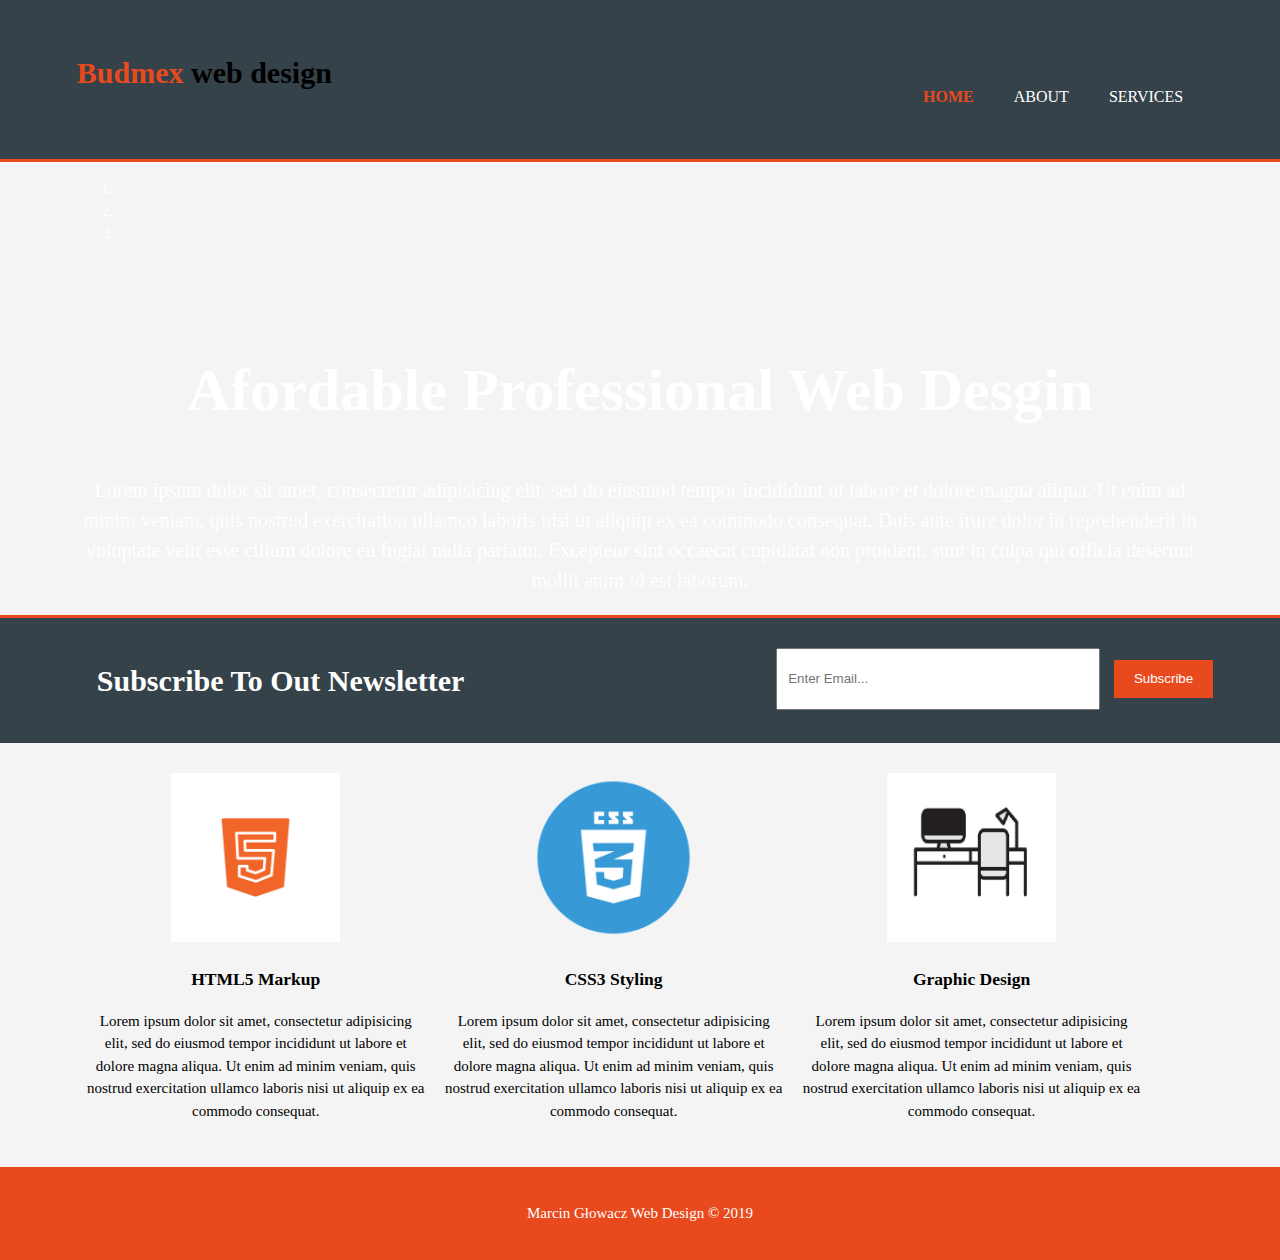
<file: index.html>
<!doctype html>
<html lang="en">
  <head>
    <!-- Required meta tags -->
    <meta charset="utf-8">
    <meta name="viewport" content="width=device-width, initial-scale=1, shrink-to-fit=no">

    <!-- Bootstrap CSS -->
    <link rel="stylesheet" href="https://stackpath.bootstrapcdn.com/bootstrap/4.2.1/css/bootstrap.min.css" integrity="sha384-GJzZqFGwb1QTTN6wy59ffF1BuGJpLSa9DkKMp0DgiMDm4iYMj70gZWKYbI706tWS" crossorigin="anonymous">

    <link rel="stylesheet" href="css/app.css">

<link rel="stylesheet" href="https://use.fontawesome.com/releases/v5.6.3/css/all.css" integrity="sha384-UHRtZLI+pbxtHCWp1t77Bi1L4ZtiqrqD80Kn4Z8NTSRyMA2Fd33n5dQ8lWUE00s/" crossorigin="anonymous">
    <title>Hello, world!</title>
  </head>
  <body>
    <header>
      <div class="container">
      <div class="branding">
          <h1><span class="highlight">Budmex</span> web design</h1>
      </div>
      <nav>
        <ul>
        <li class="current"><a href="index.html">Home</a></li>
        <li><a href="about.html">About</a></li>
        <li><a href="services.html">Services</a></li>
        </ul>
      </nav>
      </div>
    </header>

    <section id="showcase">
      <div class="container">
        <div id="carouselExampleIndicators" class="carousel slide" data-ride="carousel">
          <ol class="carousel-indicators">
            <li data-target="#carouselExampleIndicators" data-slide-to="0" class="active"></li>
            <li data-target="#carouselExampleIndicators" data-slide-to="1"></li>
            <li data-target="#carouselExampleIndicators" data-slide-to="2"></li>
          </ol>
        <h1>Afordable Professional Web Desgin</h1>
        <p>Lorem ipsum dolor sit amet, consectetur adipisicing elit, sed do eiusmod tempor incididunt ut labore et dolore magna aliqua. Ut enim ad minim veniam, quis nostrud exercitation ullamco laboris nisi ut aliquip ex ea commodo consequat. Duis aute irure dolor in reprehenderit in voluptate velit esse cillum dolore eu fugiat nulla pariatur. Excepteur sint occaecat cupidatat non proident, sunt in culpa qui officia deserunt mollit anim id est laborum.</p>
      </div>
    </section>

    <section id="newsletter">
      <div class="container">
        <h1>Subscribe To Out Newsletter</h1>
        <form class="" action="index.html" method="post">
          <input type="email" placeholder="Enter Email..." value="">
          <button type="submit" class="button_1">Subscribe</button>
        </form>
      </div>

    </section>

    <section id="boxes">
      <div class="container">

        <div class="box">
          <img id="png" src="imgs/html.png" alt="">
            <h3>HTML5 Markup</h3>
          </img>
          <p>Lorem ipsum dolor sit amet, consectetur adipisicing elit, sed do eiusmod tempor incididunt ut labore et dolore magna aliqua. Ut enim ad minim veniam, quis nostrud exercitation ullamco laboris nisi ut aliquip ex ea commodo consequat.</p>
        </div>

        <div class="box">
          <img id="png" src="imgs/css.png" alt="">
            <h3>CSS3 Styling</h3>
          </img>
          <p>Lorem ipsum dolor sit amet, consectetur adipisicing elit, sed do eiusmod tempor incididunt ut labore et dolore magna aliqua. Ut enim ad minim veniam, quis nostrud exercitation ullamco laboris nisi ut aliquip ex ea commodo consequat.</p>
        </div>

        <div class="box">
          <img id="png" src="imgs/graphicDesign.jpg" alt="">
            <h3>Graphic Design</h3>
          </img>
          <p>Lorem ipsum dolor sit amet, consectetur adipisicing elit, sed do eiusmod tempor incididunt ut labore et dolore magna aliqua. Ut enim ad minim veniam, quis nostrud exercitation ullamco laboris nisi ut aliquip ex ea commodo consequat.</p>
        </div>

      </div>
    </section>

    <footer>
      <p>Marcin Głowacz Web Design &copy; 2019</p>
    </footer>


    <!-- Optional JavaScript -->
    <!-- jQuery first, then Popper.js, then Bootstrap JS -->
    <script src="https://code.jquery.com/jquery-3.3.1.slim.min.js" integrity="sha384-q8i/X+965DzO0rT7abK41JStQIAqVgRVzpbzo5smXKp4YfRvH+8abtTE1Pi6jizo" crossorigin="anonymous"></script>
    <script src="https://cdnjs.cloudflare.com/ajax/libs/popper.js/1.14.6/umd/popper.min.js" integrity="sha384-wHAiFfRlMFy6i5SRaxvfOCifBUQy1xHdJ/yoi7FRNXMRBu5WHdZYu1hA6ZOblgut" crossorigin="anonymous"></script>
    <script src="https://stackpath.bootstrapcdn.com/bootstrap/4.2.1/js/bootstrap.min.js" integrity="sha384-B0UglyR+jN6CkvvICOB2joaf5I4l3gm9GU6Hc1og6Ls7i6U/mkkaduKaBhlAXv9k" crossorigin="anonymous"></script>

    <script src = "js/main.js"></script>
  </body>
</html>
</file>
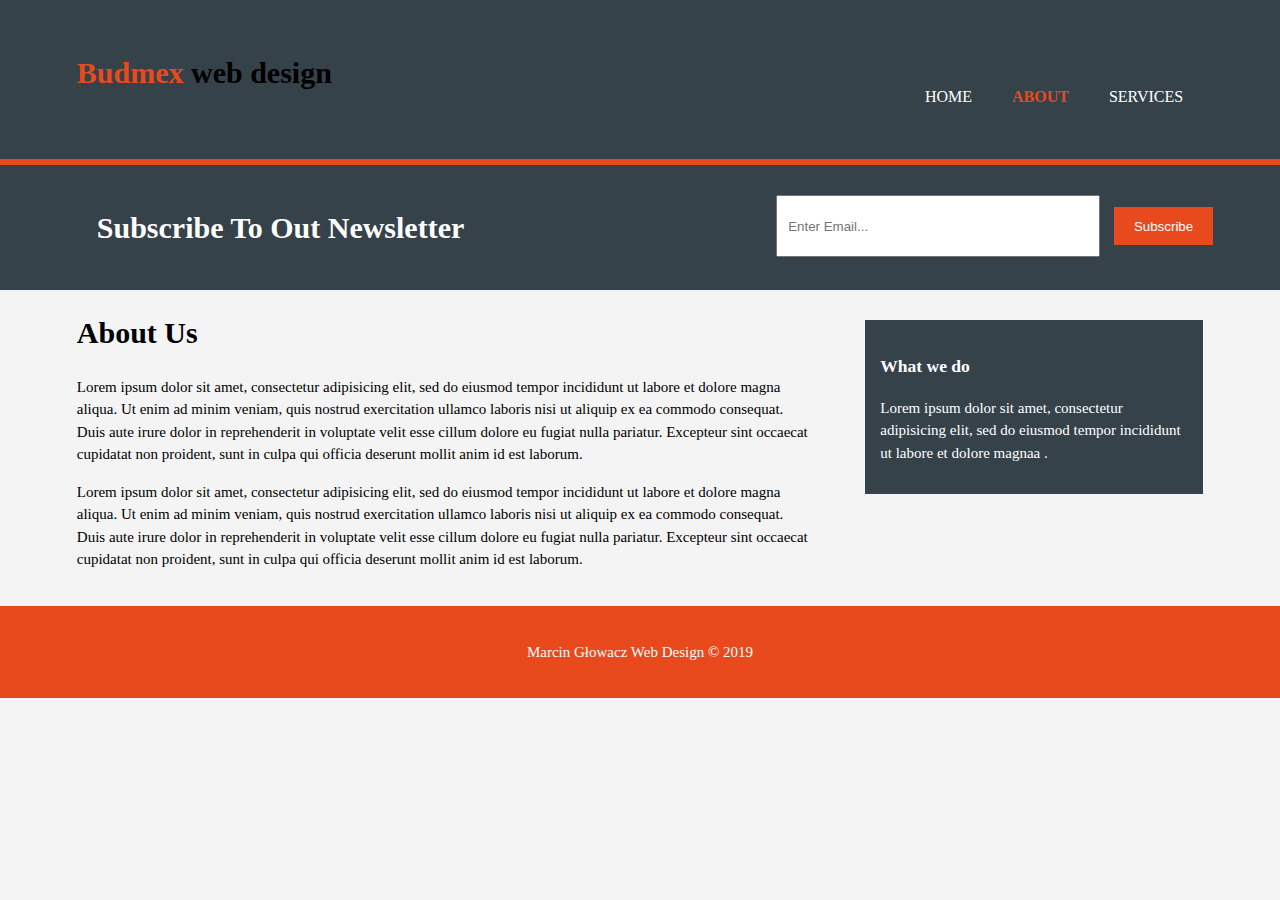
<file: about.html>
<!doctype html>
<html lang="en">
  <head>
    <!-- Required meta tags -->
    <meta charset="utf-8">
    <meta name="viewport" content="width=device-width, initial-scale=1, shrink-to-fit=no">

    <!-- Bootstrap CSS -->
    <link rel="stylesheet" href="https://stackpath.bootstrapcdn.com/bootstrap/4.2.1/css/bootstrap.min.css" integrity="sha384-GJzZqFGwb1QTTN6wy59ffF1BuGJpLSa9DkKMp0DgiMDm4iYMj70gZWKYbI706tWS" crossorigin="anonymous">

    <link rel="stylesheet" href="css/app.css">

<link rel="stylesheet" href="https://use.fontawesome.com/releases/v5.6.3/css/all.css" integrity="sha384-UHRtZLI+pbxtHCWp1t77Bi1L4ZtiqrqD80Kn4Z8NTSRyMA2Fd33n5dQ8lWUE00s/" crossorigin="anonymous">
    <title>About!</title>
  </head>
  <body>
    <header>
      <div class="container">
      <div class="branding">
          <h1><span class="highlight">Budmex</span> web design</h1>
      </div>
      <nav>
        <ul>
        <li><a href="index.html">Home</a></li>
        <li class="current"><a href="about.html">About</a></li>
        <li><a href="services.html">Services</a></li>
        </ul>
      </nav>
      </div>
    </header>

    <section id="newsletter">
      <div class="container">
        <h1>Subscribe To Out Newsletter</h1>
        <form class="" action="index.html" method="post">
          <input type="email" placeholder="Enter Email..." value="">
          <button type="submit" class="button_1">Subscribe</button>
        </form>
      </div>

    </section>

    <section id="main">
      <div class="container">
        <article id="main-col">
          <h1 class="page-ttitle">About Us</h1>
          <p>Lorem ipsum dolor sit amet, consectetur adipisicing elit, sed do eiusmod tempor incididunt ut labore et dolore magna aliqua. Ut enim ad minim veniam, quis nostrud exercitation ullamco laboris nisi ut aliquip ex ea commodo consequat. Duis aute irure dolor in reprehenderit in voluptate velit esse cillum dolore eu fugiat nulla pariatur. Excepteur sint occaecat cupidatat non proident, sunt in culpa qui officia deserunt mollit anim id est laborum.</p>
          <p>Lorem ipsum dolor sit amet, consectetur adipisicing elit, sed do eiusmod tempor incididunt ut labore et dolore magna aliqua. Ut enim ad minim veniam, quis nostrud exercitation ullamco laboris nisi ut aliquip ex ea commodo consequat. Duis aute irure dolor in reprehenderit in voluptate velit esse cillum dolore eu fugiat nulla pariatur. Excepteur sint occaecat cupidatat non proident, sunt in culpa qui officia deserunt mollit anim id est laborum.</p>
        </article>

        <aside id="sidebar">
          <div class="dark">
            <h3>What we do</h3>
            <p>Lorem ipsum dolor sit amet, consectetur adipisicing elit, sed do eiusmod tempor incididunt ut labore et dolore magnaa .</p>
          </div>
        </aside>
      </div>
    </section>

    <footer>
      <p>Marcin Głowacz Web Design &copy; 2019</p>
    </footer>


    <!-- Optional JavaScript -->
    <!-- jQuery first, then Popper.js, then Bootstrap JS -->
    <script src="https://code.jquery.com/jquery-3.3.1.slim.min.js" integrity="sha384-q8i/X+965DzO0rT7abK41JStQIAqVgRVzpbzo5smXKp4YfRvH+8abtTE1Pi6jizo" crossorigin="anonymous"></script>
    <script src="https://cdnjs.cloudflare.com/ajax/libs/popper.js/1.14.6/umd/popper.min.js" integrity="sha384-wHAiFfRlMFy6i5SRaxvfOCifBUQy1xHdJ/yoi7FRNXMRBu5WHdZYu1hA6ZOblgut" crossorigin="anonymous"></script>
    <script src="https://stackpath.bootstrapcdn.com/bootstrap/4.2.1/js/bootstrap.min.js" integrity="sha384-B0UglyR+jN6CkvvICOB2joaf5I4l3gm9GU6Hc1og6Ls7i6U/mkkaduKaBhlAXv9k" crossorigin="anonymous"></script>

    <script src = "js/main.js"></script>
  </body>
</html>
</file>
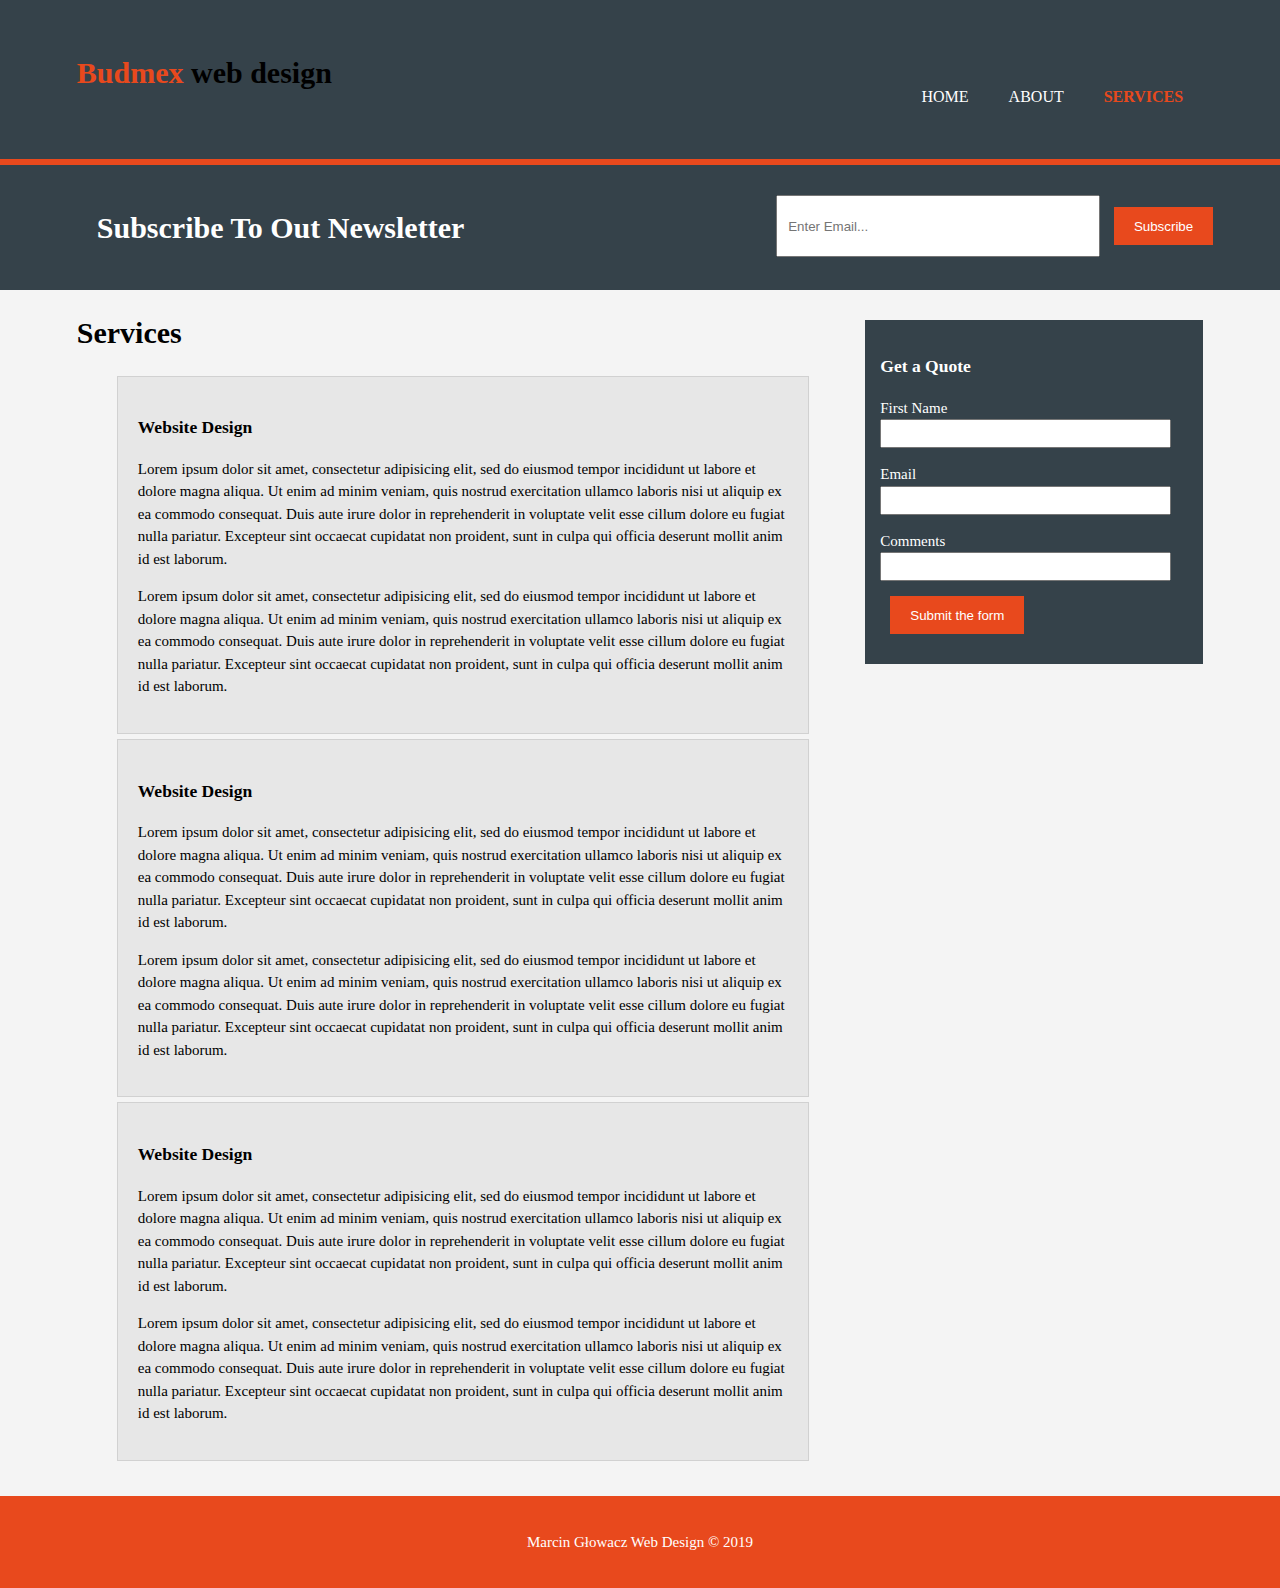
<file: services.html>
<!doctype html>
<html lang="en">
  <head>
    <!-- Required meta tags -->
    <meta charset="utf-8">
    <meta name="viewport" content="width=device-width, initial-scale=1, shrink-to-fit=no">

    <!-- Bootstrap CSS -->
    <link rel="stylesheet" href="https://stackpath.bootstrapcdn.com/bootstrap/4.2.1/css/bootstrap.min.css" integrity="sha384-GJzZqFGwb1QTTN6wy59ffF1BuGJpLSa9DkKMp0DgiMDm4iYMj70gZWKYbI706tWS" crossorigin="anonymous">

    <link rel="stylesheet" href="css/app.css">

<link rel="stylesheet" href="https://use.fontawesome.com/releases/v5.6.3/css/all.css" integrity="sha384-UHRtZLI+pbxtHCWp1t77Bi1L4ZtiqrqD80Kn4Z8NTSRyMA2Fd33n5dQ8lWUE00s/" crossorigin="anonymous">
    <title>Services</title>
  </head>
  <body>
    <header>
      <div class="container">
      <div class="branding">
          <h1><span class="highlight">Budmex</span> web design</h1>
      </div>
      <nav>
        <ul>
        <li><a href="index.html">Home</a></li>
        <li><a href="about.html">About</a></li>
        <li class="current"><a href="services.html">Services</a></li>
        </ul>
      </nav>
      </div>
    </header>

    <section id="newsletter">
      <div class="container">
        <h1>Subscribe To Out Newsletter</h1>
        <form class="" action="index.html" method="post">
          <input type="email" placeholder="Enter Email..." value="">
          <button type="submit" class="button_1">Subscribe</button>
        </form>
      </div>

    </section>

    <section id="main">
      <div class="container">
        <article id="main-col">
          <h1 class="page-ttitle">Services</h1>
            <ul id="services">
              <li>
                <h3>Website Design</h3>
                <p>Lorem ipsum dolor sit amet, consectetur adipisicing elit, sed do eiusmod tempor incididunt ut labore et dolore magna aliqua. Ut enim ad minim veniam, quis nostrud exercitation ullamco laboris nisi ut aliquip ex ea commodo consequat. Duis aute irure dolor in reprehenderit in voluptate velit esse cillum dolore eu fugiat nulla pariatur. Excepteur sint occaecat cupidatat non proident, sunt in culpa qui officia deserunt mollit anim id est laborum.</p>
                <p>Lorem ipsum dolor sit amet, consectetur adipisicing elit, sed do eiusmod tempor incididunt ut labore et dolore magna aliqua. Ut enim ad minim veniam, quis nostrud exercitation ullamco laboris nisi ut aliquip ex ea commodo consequat. Duis aute irure dolor in reprehenderit in voluptate velit esse cillum dolore eu fugiat nulla pariatur. Excepteur sint occaecat cupidatat non proident, sunt in culpa qui officia deserunt mollit anim id est laborum.</p>
              </li>

              <li>
                <h3>Website Design</h3>
                <p>Lorem ipsum dolor sit amet, consectetur adipisicing elit, sed do eiusmod tempor incididunt ut labore et dolore magna aliqua. Ut enim ad minim veniam, quis nostrud exercitation ullamco laboris nisi ut aliquip ex ea commodo consequat. Duis aute irure dolor in reprehenderit in voluptate velit esse cillum dolore eu fugiat nulla pariatur. Excepteur sint occaecat cupidatat non proident, sunt in culpa qui officia deserunt mollit anim id est laborum.</p>
                <p>Lorem ipsum dolor sit amet, consectetur adipisicing elit, sed do eiusmod tempor incididunt ut labore et dolore magna aliqua. Ut enim ad minim veniam, quis nostrud exercitation ullamco laboris nisi ut aliquip ex ea commodo consequat. Duis aute irure dolor in reprehenderit in voluptate velit esse cillum dolore eu fugiat nulla pariatur. Excepteur sint occaecat cupidatat non proident, sunt in culpa qui officia deserunt mollit anim id est laborum.</p>
              </li>

              <li>
                <h3>Website Design</h3>
                <p>Lorem ipsum dolor sit amet, consectetur adipisicing elit, sed do eiusmod tempor incididunt ut labore et dolore magna aliqua. Ut enim ad minim veniam, quis nostrud exercitation ullamco laboris nisi ut aliquip ex ea commodo consequat. Duis aute irure dolor in reprehenderit in voluptate velit esse cillum dolore eu fugiat nulla pariatur. Excepteur sint occaecat cupidatat non proident, sunt in culpa qui officia deserunt mollit anim id est laborum.</p>
                <p>Lorem ipsum dolor sit amet, consectetur adipisicing elit, sed do eiusmod tempor incididunt ut labore et dolore magna aliqua. Ut enim ad minim veniam, quis nostrud exercitation ullamco laboris nisi ut aliquip ex ea commodo consequat. Duis aute irure dolor in reprehenderit in voluptate velit esse cillum dolore eu fugiat nulla pariatur. Excepteur sint occaecat cupidatat non proident, sunt in culpa qui officia deserunt mollit anim id est laborum.</p>
              </li>

            </ul>
        </article>

        <aside id="sidebar">
          <div class="dark">
            <h3>Get a Quote</h3>
            <form method="post" action="send_mail.php">
              <p>
                <label>First Name
                  <input type="text" name="first_name" required>
                </label>
              </p>

              <p>
                <label>Email
                    <input type="email" name="email_address">
                </label>
              </p>

              <p>
                <label>Comments
                  <input name="comments" maxlength="500"></input>
                </label>
              </p>
              <p>
                <button class="button_1">Submit the form</button></p>
              </form>

          </div>

        </aside>
      </div>
    </section>

    <footer>
      <p>Marcin Głowacz Web Design &copy; 2019</p>
    </footer>


    <!-- Optional JavaScript -->
    <!-- jQuery first, then Popper.js, then Bootstrap JS -->
    <script src="https://code.jquery.com/jquery-3.3.1.slim.min.js" integrity="sha384-q8i/X+965DzO0rT7abK41JStQIAqVgRVzpbzo5smXKp4YfRvH+8abtTE1Pi6jizo" crossorigin="anonymous"></script>
    <script src="https://cdnjs.cloudflare.com/ajax/libs/popper.js/1.14.6/umd/popper.min.js" integrity="sha384-wHAiFfRlMFy6i5SRaxvfOCifBUQy1xHdJ/yoi7FRNXMRBu5WHdZYu1hA6ZOblgut" crossorigin="anonymous"></script>
    <script src="https://stackpath.bootstrapcdn.com/bootstrap/4.2.1/js/bootstrap.min.js" integrity="sha384-B0UglyR+jN6CkvvICOB2joaf5I4l3gm9GU6Hc1og6Ls7i6U/mkkaduKaBhlAXv9k" crossorigin="anonymous"></script>

    <script src = "js/main.js"></script>
  </body>
</html>
</file>
<file: css/app.css>
body {
  font-size: 15px;
  line-height: 1.5;
  padding: 0;
  margin: 0;
  background-color:#f4f4f4;
}
/* Global */
.container{
  width: 88%;
  margin: auto;
  overflow: hidden;
}
.button_1{
  margin-left: 10px;
  height: 38px;
  background: #e8491d;
  border: none;
  padding-left: 20px;
  padding-right: 20px;
  color: #ffffffff;
}

.dark {
background-color: #35424a;
padding: 15px;
margin-top: 10px;
margin-bottom: 10px;
color: #ffffffff;
}


/* header */
header {
  background: #35424a;
  border-bottom: #e8491d 3px solid;
  padding-top: 30px;
  /* min-height: 70px; */
}
header a {
  color: #ffffffff;
  text-decoration: none;
  text-transform: uppercase;
  font-size: 16px;
}
header ul{
  margin: 0;
  padding: 0;
}
header li {
  float: left;
  display: inline;
  padding: 0 20px 0 20px;
}
header #branding{
  float: left;
}
header #branding h1 {
  margin: 0;
}
header nav{
  float: right;
  /* position: fixed; */
  margin-top: -30px;
  margin-bottom: 50px;
  /* border: 1px solid black; */
  /* padding-bottom: 50px; */
}

header .highlight, header .current a{
  color: #e8491d;
  font-weight: bold;
}

header a:hover{
  color: #cccccccc;
  font-weight: bold;
  transition-delay: 1s;
}

/* Showcase */

#showcase{
  min-height: 400px;
  max-height: 30%;
  background:url('https://images.unsplash.com/photo-1525547719571-a2d4ac8945e2?ixlib=rb-1.2.1&ixid=eyJhcHBfaWQiOjEyMDd9&auto=format&fit=crop&w=700&q=80') no-repeat 0 -360px;
  background-size: cover;
  text-align: center;
  color: #ffffff;
}

#showcase h1 {
  font-size: 60px;
  margin-top: 100px;
}

#showcase p {
  font-size: 20px;
}
#newsletter {
  width: 100%;
  background-color: #35424a;
  padding: 20px;
  border-top: 3px solid #e8491d;
}

/* newsletter */
#newsletter h1 {
  color: #ffffffff;
  float: left;
}
#newsletter form {
  float: right;
  margin: 10px;
}
#newsletter input[type="email"]{
  width: 300px;
  height: 38px;
  padding: 10px;
}

/* boxes */
#boxes {
  margin-top: 20px;
}
#boxes .box {
  float: left;
  width: 30%;
  background-size: cover;
  padding: 10px;
  text-align: center;
}
.box #png {
  width: 50%;
  height: 30%;
  align-items: center;
}

/* Sidebar */
aside#sidebar{
  float: right;
  width: 30%;
  /* border: 1px solid black; */
  margin-top: 20px;
  /* margin-top: 20px; */
}

aside#sidebar input, aside#sidebar .quote textarea {
  width: 90%;
  padding: 5px;
}

/* Main-col */
article#main-col{
  float:left;
  width: 65%;
}

footer {
  margin-top: 20px;
  padding: 20px;
  text-align: center;
  background-color: #e8491d;
  color: #ffffff;
}

/* Services */
ul#services li{
  list-style: none;
  padding: 20px;
  border: #cccccccc  solid 1px;
  margin-bottom: 5px;
  background: #e6e6e6e6;
}

/* Media-queries */
@media(max-width: 768px) {
  header #branding
  header nav,
  header nav li
  #newsletter h1,
  #newsletter form
  #boxes .box
  article#main-color
  aside#sidebar{
    float: none;
    text-align: center;
    width: 100%;
  }

  header{
    padding-bottom: 20px;
  }

#showcase h1{
  margin-top: 40px;
}

#newsletter button .qute button{
  display: block;
  width: 100%;
}

#newsletter form input[type="email"] .quote input {
  width: 100%;
  margin-bottom: 5px;
}
}
</file>
